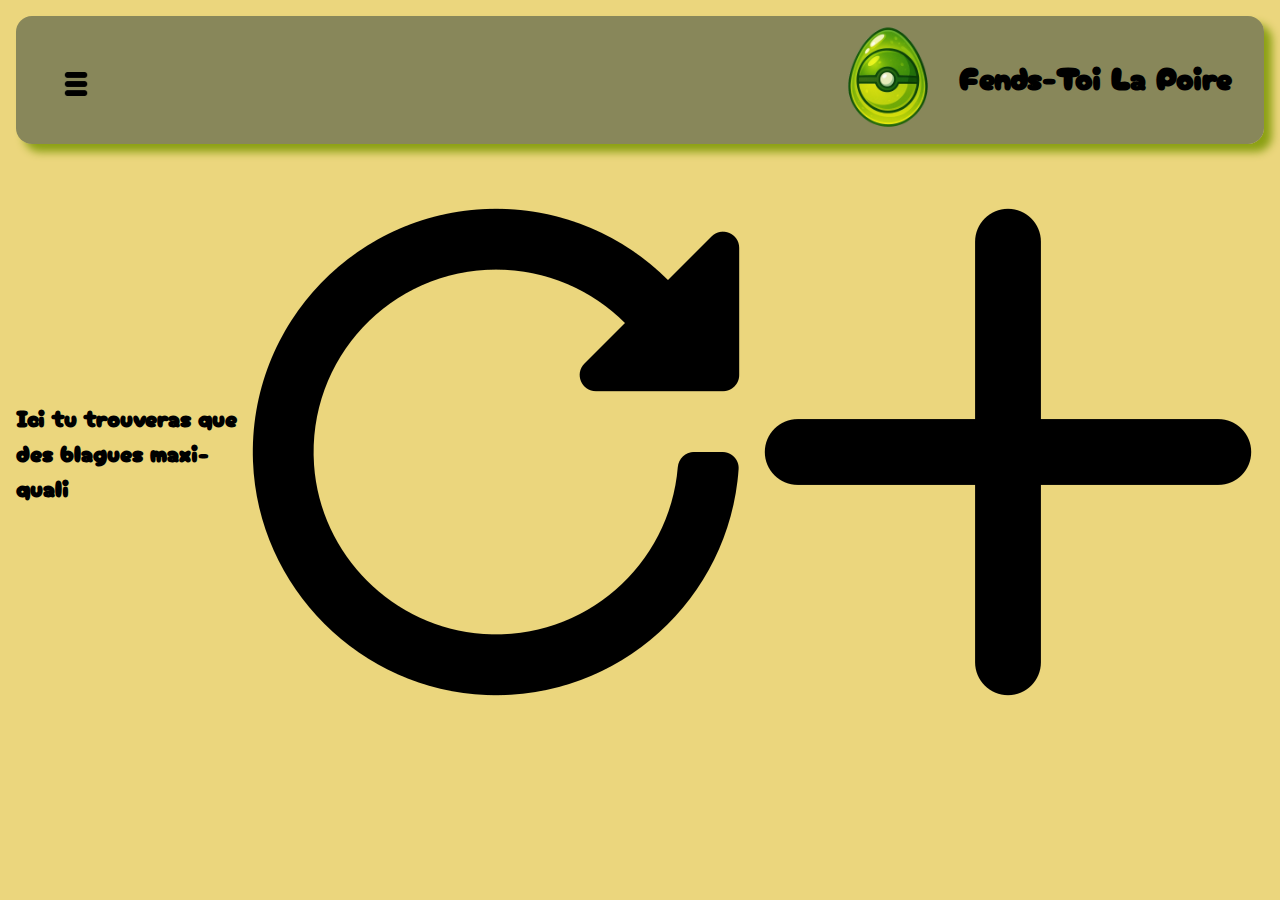
<file: script/index.html>
<!DOCTYPE html>
<html lang="fr">
<head>
    <meta charset="UTF-8">
    <meta name="viewport" content="width=device-width, initial-scale=1.0">
    <title>FTLP</title>
    <link rel="stylesheet" href="style.css">
    <link rel="icon" href="image/pokefus.png"> 
    <link rel="preconnect" href="https://fonts.googleapis.com">
    <link rel="preconnect" href="https://fonts.gstatic.com" crossorigin>
    <link href="https://fonts.googleapis.com/css2?family=Cherry+Bomb+One&family=Montserrat:ital,wght@0,100..900;1,100..900&family=Roboto:ital,wght@0,100..900;1,100..900&display=swap" rel="stylesheet">
    
</head>
<body>
    <header>
        <img src="image/menuicon.png" alt="Logo menu" class="header__menu__icon">
        <div class="header__dropdownMenu"></div>
        <img src="image/pokefus.png" alt="Logo Pokéfus" class="header__image" style="margin-left:5rem">
        <h1 class="header__title">Fends-Toi La Poire</h1>
    </header>
    <main>
        <h2 class="main__title">Ici tu trouveras que des blagues maxi-quali<img src="image/refresh.png" alt="Reload jokes" class="main__reloadButton"><img src="image/plus.png" alt="Add a joke" class="main__addButton"></h2>

        <div class="jokefeed main__feed"></div>
        <div class="main__addForm"></div>
    </main>
    <footer>
        <a href class="footer_link"></a>
        <a href class="footer__link"></a>
        <a href class="footer__link"></a>
    </footer>
    <!--Code JS-->
    <script src = "index.js"></script>
</body>
</html>
</file>
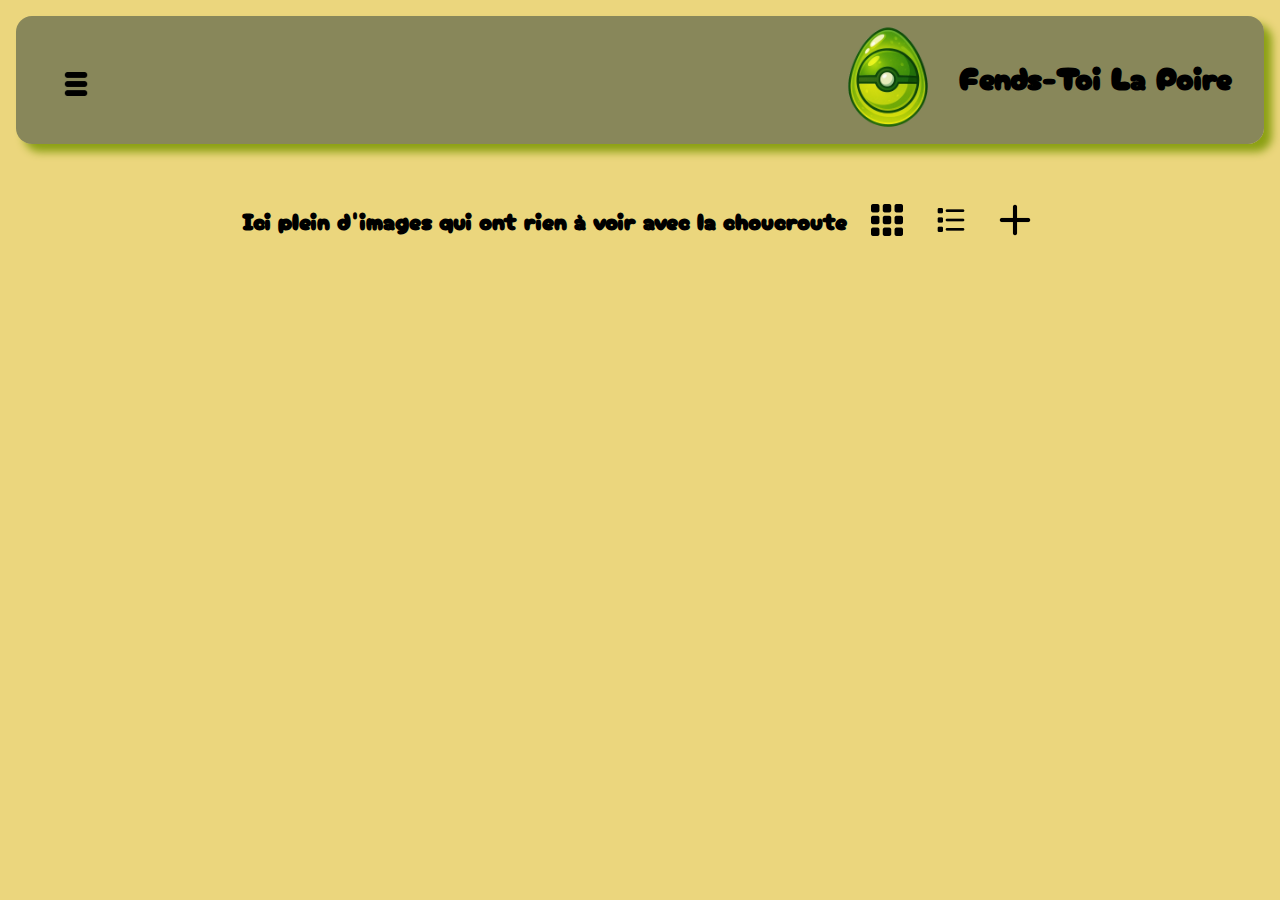
<file: script/gallery.html>
<!DOCTYPE html>
<html lang="fr">
<head>
    <meta charset="UTF-8">
    <meta name="viewport" content="width=device-width, initial-scale=1.0">
    <title>Galerie</title>
    <link rel="stylesheet" href="style.css">
    <link rel="icon" href="image/pokefus.png"> 
    <link rel="preconnect" href="https://fonts.googleapis.com">
    <link rel="preconnect" href="https://fonts.gstatic.com" crossorigin>
    <link href="https://fonts.googleapis.com/css2?family=Cherry+Bomb+One&family=Montserrat:ital,wght@0,100..900;1,100..900&family=Roboto:ital,wght@0,100..900;1,100..900&display=swap" rel="stylesheet">
    
</head>
<body id="gallery">
    <header>
        <img src="image/menuicon.png" alt="Logo menu" class="header__menu__icon">
        <div class="header__dropdownMenu"></div>
        <img src="image/pokefus.png" alt="Logo Pokéfus" class="header__image" style="margin-left:5rem">
        <h1 class="header__title">Fends-Toi La Poire</h1>
    </header>
    <main>
        <h2 class="main__title">Ici plein d'images qui ont rien à voir avec la choucroute<img src="image/galleryview.png" alt="Gallery view" class="main__title__button main__buttonView--gallery"><img src="image/layout.png" alt="List view" class="main__title__button main__buttonView--list"><img src="image/plus.png" alt="Add an image" class="main__title__button main__addButton"></h2>
        <div id="main__addImg"></div>
        <div id="main__gallery"></div>
    </main>
    <!--Code JS-->
    <script src = "script.js"></script>
</body>
</html>
</file>
<file: script/style.css>
body{
    font-family: "Cherry Bomb One";
    margin: 0;
    background-color: #ebd67d;
}

header {
    /* display: flex;
    align-items: center; */
    height: 6rem;
    padding: 1rem;
    margin: 1rem;
    background-color: #838358f5;
    border-radius: 1rem;
    position: sticky;
    z-index: 1;
    top: 1rem;
    transition: 0.3s;
    box-shadow: 0.5rem 0.5rem 0.5rem #8ba014;
}

header:hover {
    background-color: #504646;
    transform: translateY(-0.3em);
}

.header__image {
    width: 7rem;
    position: absolute;
    right: 20rem;
    top: 0.4rem
}
.header__menu__icon {
    position: absolute;
    top: 3rem;
    width: 1.5rem;
    margin-left: 1.5rem;
    padding: 0.5rem;
    border-radius: 0.5rem;
    transition: 0.3s;
}
.header__title {
    position: absolute;
    right: 2rem;

}
.header__dropdownMenu {
    position: absolute;
    left: 4.5rem;
}
.header__dropdownMenu>div {
    margin: 0.15rem;
    margin-left: 1rem;
    padding: 0.15rem;
    padding-left: 0.3rem;
    padding-right: 0.3rem;
    background-color: #8ba014;
    text-align: center;
    border-radius: 0.5rem;
    box-shadow: 0.2rem 0.2rem;
    width: 3.5rem;
}
.header__menu__icon:hover {
    background-color: #8ba014;
    box-shadow: 0.2rem 0.2rem;
}
main {
    display: flex;
    flex-direction: column;
    align-items: center;
}
.main__title{
    display: flex;
    align-items: center;
    padding: 1rem;
}
.main__title__button {
    width: 2rem;
    margin-left: 1rem;
    padding: 0.5rem;
    border-radius: 0.5rem;
    transition: 0.3s;
}
.main__removeAddedContent {
    padding: 0.5rem;
    border-radius: 0.5rem;
    transition: 0.3s;
    text-align: center;
    position: absolute;
    top: 0.8rem;
    right: 1rem;
    width: 2rem;
}
.main__title__button:hover, .main__removeAddedContent:hover {
    background-color: #8ba014;
    box-shadow: 0.2rem 0.2rem;
}

.main__feed{
    display: flex;
    flex-wrap: wrap;
    justify-content: center;

}
.main__feed__joke{
    display: flex;
    flex-direction: column;
    padding: 1rem;
    margin: 2rem;
    width: 33%;
    background-color: #51515159;
    border-radius: 1rem;
    box-shadow: 0.5rem 0.5rem 0.5rem #8ba014 ;
}
.main__feed__joke>p{
    margin-top: 0;
}
.main__feed__joke__button{
    padding: 0.2rem;
}
.main__feed__joke__response{
    margin: 0;
    text-align: right;
}
.main__addForm__form, .main__addImgWindow {
    background-color: #8ba014;
    position: absolute;
    top:16rem;
    right: 3rem;
    width: 15rem;
    padding: 1.5rem;
    border-radius: 2rem;
    display: flex;
    flex-direction: column;
    align-items: center;
    box-shadow: 0.3rem 0.3rem;
}
fieldset {
    display: flex;
    flex-direction: column;
    gap: 0.1rem;
    align-items: center;
}
.displayGallery {
    display: flex;
    flex-wrap: wrap;
    justify-content: center;
    gap: 3rem;
}
.displayList {
    display: flex;
    flex-direction: column;
    gap: 2rem;
    align-items: center;
}

#main__gallery div:not(.main__removeAddedContent) {
    width: 30%;
}
.main__gallery__monsterImage--gallery {
    width: 100%;
    border-radius: 2rem;
}
.main__pub {
    width: 100%;
}
.main__pub__carrouselItems {
    display: flex;
    flex-wrap: nowrap;
    overflow: hidden;
}
.main__pub__carrouselItems__item {
    position: relative;
    min-width: 100%;
    left: 35%;
    
}
.item__text {
    position: absolute;
    bottom: 0.5rem;
    left: 10%;
    background-color: #50464688;
    padding: 0.5rem;
    border-radius: 1rem;
}
</file>
